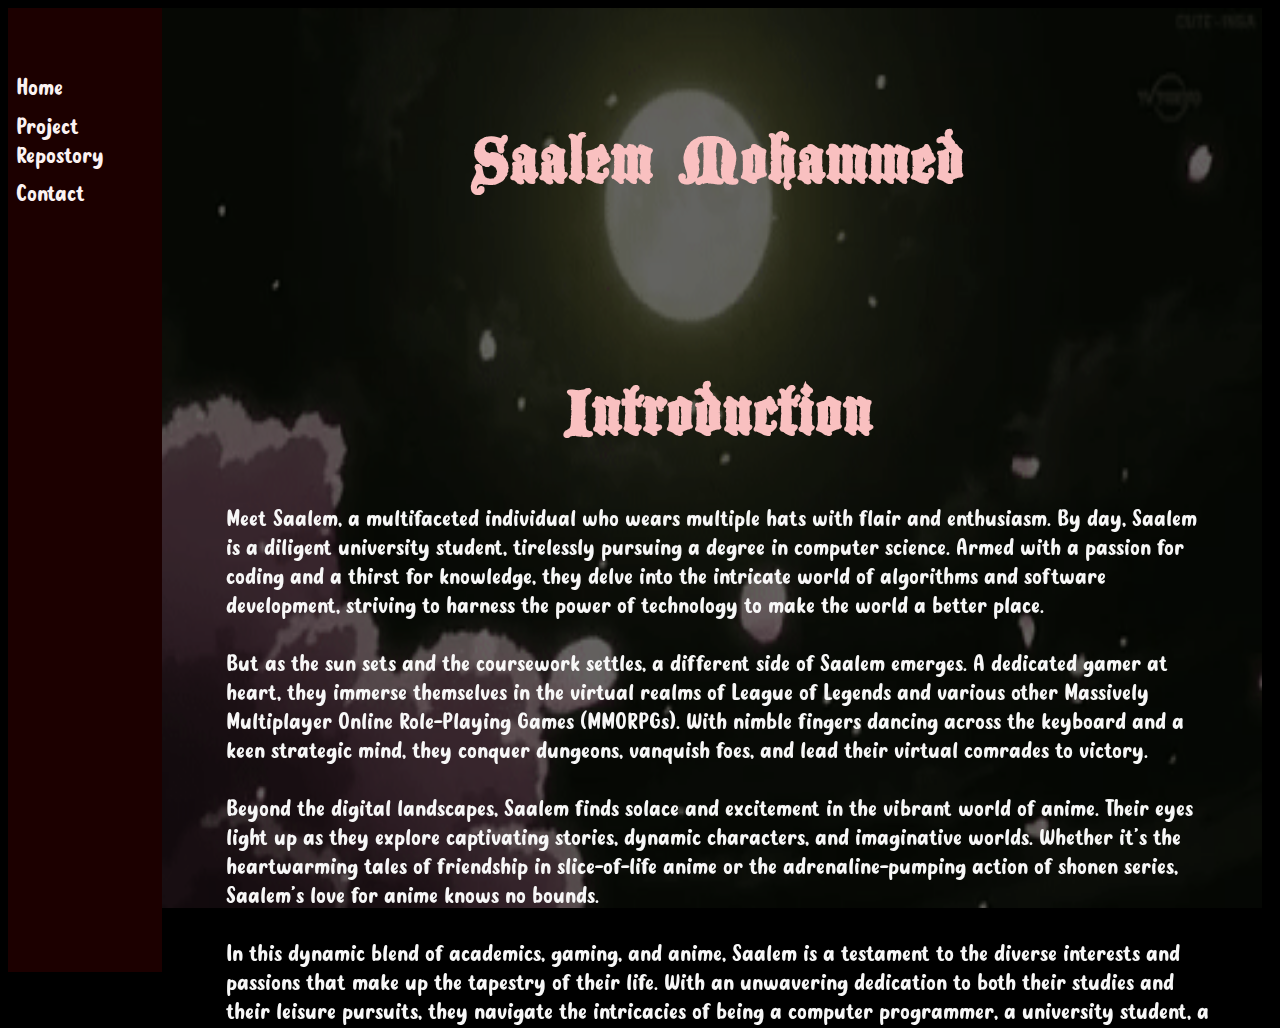
<file: index.html>
<!DOCTYPE html>
<html>

    <head>
        <link href="resources/style.css" rel="stylesheet">
        <title>Swasal|Home</title>
    </head>

    <body>
        <!-- Left half of the page -->
        <!-- this is the menu section -->
        <div class="left">  
            <!-- has interactiver buttons -->
            <a href="index.html"><button onmouseenter="show()" onmouseleave="hide()" class="sidebuttons" >Home</button></a>
            <!-- dection to hide the submenu and pull them on demand -->
            <section id="home_submenu" class="submenu" hidden="true">
                <!-- script for hiding submenu -->
                <script>
                    let flag=true
                    function hide() {
                        flag = false
                        setTimeout(function hide() {
                        if (flag !=true){
                            document.getElementById('home_submenu').hidden = true
                        }
                        
                    }, 2000)
                    }
                    function show() {
                        flag= true
                        document.getElementById('home_submenu').hidden = false
                        
                    }

    
                    </script>

                <a href="index.html#Introduction"><button onmouseover="show()" onmouseleave="hide()" class="subsidebuttons" >Introduction</button></a>
                <a href="index.html#personal_info"><button onmouseover="show()" onmouseleave="hide()" class="subsidebuttons" >Personal Info</button></a>
                <a href="index.html#education"><button onmouseover="show()" onmouseleave="hide()" class="subsidebuttons" >Education</button></a>
                <a href="index.html#interests"><button onmouseover="show()" onmouseleave="hide()" class="subsidebuttons" >Interests</button></a>
                <a href="index.html#Links"><button onmouseover="show()" onmouseleave="hide()" class="subsidebuttons" >Social and Links</button></a>
            </section>
            <a href="repository.html"><button class="sidebuttons" >Project Repostory</button></a>
            <a href="contact.html"><button class="sidebuttons" >Contact</button></a>

            
        </div>


        <div class="right">
            <h1 class="title">Saalem Mohammed</h1>
            <br>
            <br>
            <br>
            <br>
            <h1 id="Introduction" class="title">Introduction</h1>
            <p class="text" >
                Meet Saalem, a multifaceted individual who wears multiple hats with flair and enthusiasm. By day, Saalem is a diligent university student, tirelessly pursuing a degree in computer science. Armed with a passion for coding and a thirst for knowledge, they delve into the intricate world of algorithms and software development, striving to harness the power of technology to make the world a better place.<br><br>

                But as the sun sets and the coursework settles, a different side of Saalem emerges. A dedicated gamer at heart, they immerse themselves in the virtual realms of League of Legends and various other Massively Multiplayer Online Role-Playing Games (MMORPGs). With nimble fingers dancing across the keyboard and a keen strategic mind, they conquer dungeons, vanquish foes, and lead their virtual comrades to victory.<br><br>

                Beyond the digital landscapes, Saalem finds solace and excitement in the vibrant world of anime. Their eyes light up as they explore captivating stories, dynamic characters, and imaginative worlds. Whether it's the heartwarming tales of friendship in slice-of-life anime or the adrenaline-pumping action of shonen series, Saalem's love for anime knows no bounds.<br><br>

                In this dynamic blend of academics, gaming, and anime, Saalem is a testament to the diverse interests and passions that make up the tapestry of their life. With an unwavering dedication to both their studies and their leisure pursuits, they navigate the intricacies of being a computer programmer, a university student, a gamer, and an anime enthusiast with grace and fervor.
            </p>

            <!-- section breaker -->
            <div style="height: 300px; width: 100%;"></div>

            <h1 id="personal_info" class="title">Personal Info</h1>
            <table class="table">
                <tbody>
                    <tr>
                        <td class="table" style="text-align: right; padding-right: 10px;"><b style="text-decoration: underline;">Name</b></td>
                        <td class="table" style="text-align: left; padding-left: 10px;">Mohammed Saalem</td>
                        <!-- add image here -->
                        <td rowspan="4" ><img class="mypic" src="resources/icons/me.jpg" alt="A picture of the site author."></td>
                    </tr>
                    <tr>
                        <td class="table" style="text-align: right; padding-right: 10px;"><b style="text-decoration: underline;">Date of Birth</b></td>
                        <td class="table" style="text-align: left; padding-left: 10px;">28th December, 2001</td>
                    </tr>
                    <tr>
                        <td class="table" style="text-align: right; padding-right: 10px;"><b style="text-decoration: underline;">Phone</b></td>
                        <td class="table" style="text-align: left; padding-left: 10px;">01400677321</td>
                    </tr>
                    <tr>
                        <td class="table" style="text-align: right; padding-right: 10px;"><b style="text-decoration: underline;">Email</b></td>
                        <td class="table" style="text-align: left; padding-left: 10px;"><a class="text" href="mailto:mohammed.saalem@g.bracu.ac.bd">mohammed.saalem@g.bracu.ac.bd</a></td>
                    </tr>
                </tbody>
            </table>



            <!-- section breaker -->
            <div style="height: 300px; width: 100%;"></div>

            <h1 id="education" class="title">Education</h1>
            <table class="table">
                <thead>
                    <tr>
                        <td class="table" style="text-align: right; padding-right: 10px; color: rgb(0, 0, 0);"><b>Degree</b></td>
                        <td class="table" style="text-align: left; padding-left: 10px; color: rgb(0, 0, 0);"><b>Details</b></td>
                        
                    </tr>
                </thead>
                <tbody>

                    <tr style="height: 40px;">
                        <td></td>
                        <td></td>
                    </tr>

                    <tr>
                        <td rowspan="2" class="table" style="text-align: right; padding-right: 10px;"><b>Highschool</b></td>
                        <td class="table" style="text-align: left; padding-left: 10px;">Bangladesh School Jeddah, English Section<br>2015-2020<br><br>O-levels: 2018<br>A-levels: 2020</td>
                    </tr>

                    <tr>
                        <td class="table" style="text-align: left; padding-left: 10px;"><br>Indian International School, Taif<br>2008-2015</td>
                    </tr>

                    <tr style="height: 40px;">
                        <td></td>
                        <td></td>   
                    </tr>

                    <tr>
                        <td class="table" style="text-align: right; padding-right: 10px;"><b>Undergraduate</b></td>
                        <td class="table" style="text-align: left; padding-left: 10px;">Brac university, Bangladesh<br>Major in Coputer Science<br>2021-present</td>
                    </tr>
                    
                </tbody>
            </table>

            <!-- section breaker -->
            <div style="height: 300px; width: 100%;"></div>

            <h1 id="interests" class="title">Interests</h1>
            <table class="table">
                <tbody>
                    <tr>
                    
                    <td style="width: 10%;"></td>

                    <!-- hobby list -->
                    <td style="width: 40%;">
                        <p style="text-align: left;">My Interests are</p>
                        <ul style="text-align: left; list-style-position: inside;">
                            <li>Listening to Music</li>
                            <li>Gaming</li>
                            <li>Anime</li>
                            <li>Reading books</li>
                            <li>Going for long walks</li>
                        </ul>
                    </td>
           

                    <!-- quote -->
                    <td style="width: 40%;">
                        <p style="text-align: left;">Some of my favorite quotes are:</p>
                        <ul style="text-align: left; list-style-position: inside;">
                            <li>"Time flows constantly, it doesn't care about the people who are struggling."</li>
                            <p style="text-align: right;">-Ichirō Ōkouchi</p>
                            <li>"A life that lives without doing anything is the same as a slow death."</li>
                            <p style="text-align: right;">-Ichirō Ōkouchi</p>
                        </ul>
                        
                    </td>

                    <td style="width: 10%;"></td>

                    </tr>
                    
                </tbody>
            </table>


            <!-- section breaker -->
            <div style="height: 300px; width: 100%;"></div>


            <h1 id="Links" class="title">Socials And Links</h1>
            <p class="text">Favorite Song: <a class="text" href="https://open.spotify.com/track/60NXuYborLfMiTPJMcxkM5?si=0500a83ebe6e438b" target="_blank">Only One by ILENIUM</a> and <a class="text" href="https://open.spotify.com/track/5sdQOyqq2IDhvmx2lHOpwd?si=97c14f1a200a49cb" target="_blank">Super Shy by NewJeans</a></p>
            <b><p class="text">Quick links:</p></b>
            
            <!-- lINKS -->
            <a href="https://open.spotify.com/user/x8aphbrcjfqiwl957vkfygq4i?si=7ee104abf92f4d6d" target="_blank"><img class="icons" src="resources/icons/spotify.png" alt="Spotify Logo"></a>
            <a href="https://www.instagram.com/saalem.mohammed/" target="_blank"><img class="icons" src="resources/icons/instagram.png" alt="Instagram Logo"></a>
            <a href="https://www.facebook.com/mohammed.saalem/" target="_blank"><img class="icons" src="resources/icons/facebook.png" alt="Instagram Logo"></a>
            <a href="https://www.bracu.ac.bd/" target="_blank"><img class="icons" src="resources/icons/BRACU.png" alt="Instagram Logo"></a>

            <!-- section breaker -->
            <div style="height: 300px; width: 100%;"></div>


            <p id="stats" class="text" style="text-align: right; font-size: 15px;"> Hello</p>
            <!-- section breaker -->
            <div style="height: 100px; width: 100%;"></div>
            
        </div>

        <script>
            let stats = document.getElementById("stats")
            function status () {
                let link=window.location.href;
                let time=document.lastModified;
                stats.innerHTML="Location: " + link + "<br>" + "LAst Modified: " + time;
                    
                };
            window.onload=status()
        </script>
        



    </body>

</html>
</file>
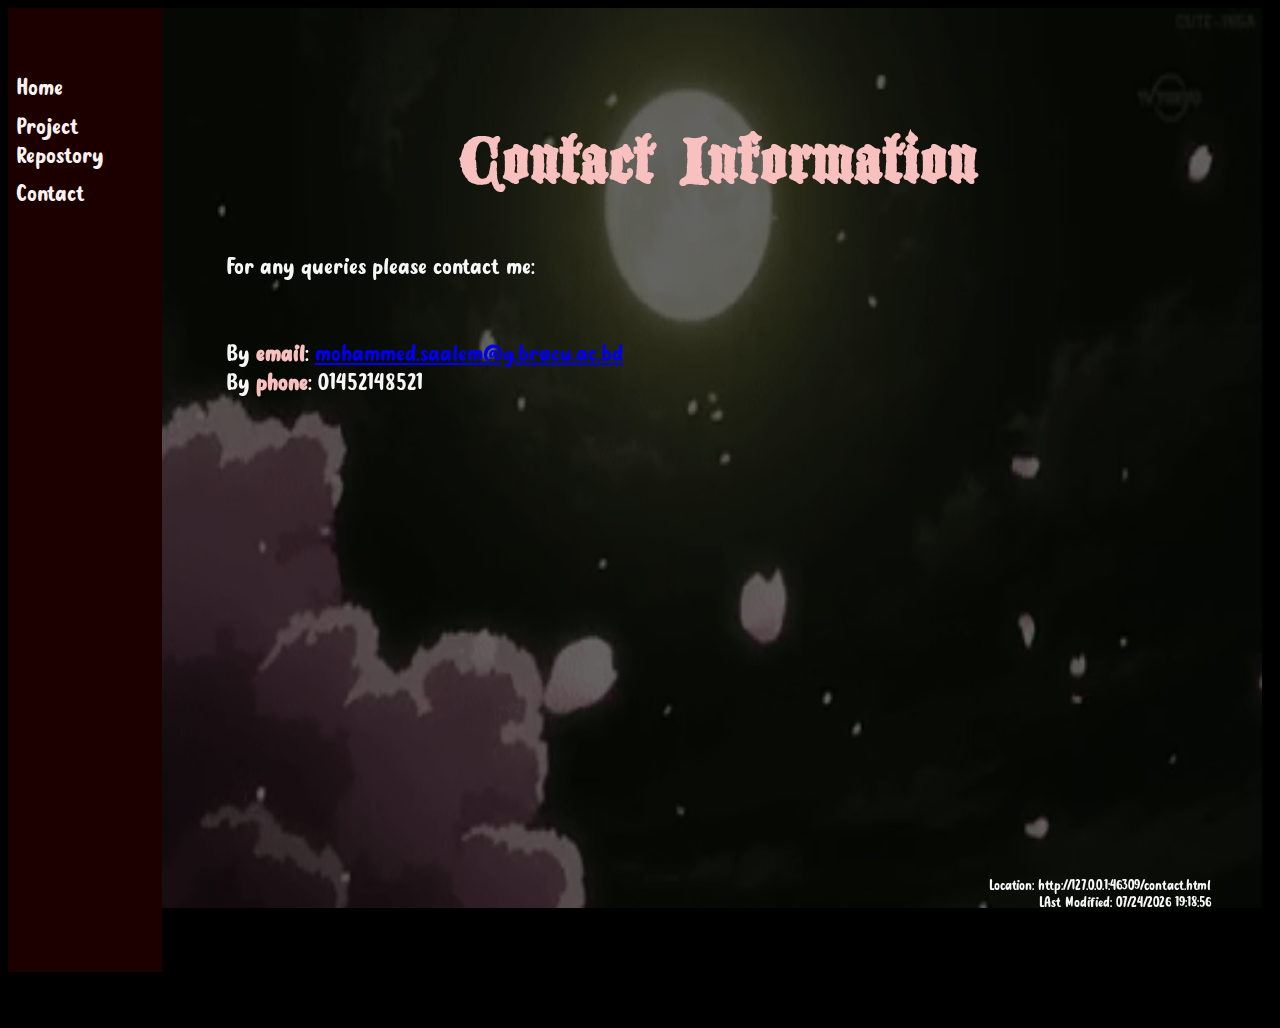
<file: contact.html>
<!DOCTYPE html>
<html>

    <head>
        <link href="resources/style.css" rel="stylesheet">
        <title>Swasal|Contact</title>
    </head>

    <body>
        <!-- Left half of the page -->
        <!-- this is the menu section -->
        <div class="left">  
            <!-- has interactiver buttons -->
            <a href="index.html"><button onmouseenter="show()" onmouseleave="hide()" class="sidebuttons" >Home</button></a>
            <!-- dection to hide the submenu and pull them on demand -->
            <section id="home_submenu" class="submenu" hidden="true">
                <!-- script for hiding submenu -->
                <script>
                    let flag=true
                    function hide() {
                        flag = false
                        setTimeout(function hide() {
                        if (flag !=true){
                            document.getElementById('home_submenu').hidden = true
                        }
                        
                    }, 2000)
                    }
                    function show() {
                        flag= true
                        document.getElementById('home_submenu').hidden = false
                        
                    }

        
                    </script>

                <a href="index.html#Introduction"><button onmouseover="show()" onmouseleave="hide()" class="subsidebuttons" >Introduction</button></a>
                <a href="index.html#personal_info"><button onmouseover="show()" onmouseleave="hide()" class="subsidebuttons" >Personal Info</button></a>
                <a href="index.html#education"><button onmouseover="show()" onmouseleave="hide()" class="subsidebuttons" >Education</button></a>
                <a href="index.html#interests"><button onmouseover="show()" onmouseleave="hide()" class="subsidebuttons" >Interests</button></a>
                <a href="index.html#Links"><button onmouseover="show()" onmouseleave="hide()" class="subsidebuttons" >Social and Links</button></a>
            </section>
            <a href="repository.html"><button class="sidebuttons" >Project Repostory</button></a>
            <a href="contact.html"><button class="sidebuttons" >Contact</button></a>        

            
        </div>


            <div class="right">
                <!-- main window for adding elements -->
                <h1 class="title">Contact Information</h1>
                <p class="text" >
                    For any queries please contact me:<br>
                    <br>
                    <br>
                    By <b style="color: rgb(249, 192, 192);">email</b>: <a href="mailto:mohammed.saalem@g.bracu.ac.bd">mohammed.saalem@g.bracu.ac.bd</a> <br>
                    By <b style="color: rgb(249, 192, 192);">phone</b>: 01452148521


                </p>

                <br>
                <br>
                <br>
                <br>
                <br>
                <!-- section breaker -->
                <div style="height: 350px; width: 100%;"></div>
                <p id="stats" class="text" style="text-align: right; font-size: 15px;"> Hello</p>
                <br>
                <br>
                <script type="text/javascript">
                    let stats = document.getElementById("stats")
                    function status () {
                        let link=window.location.href;
                        let time=document.lastModified;
                        stats.innerHTML="Location: " + link + "<br>" + "LAst Modified: " + time;
                            
                        };
                    window.onload=status()
                </script>

            </div>


            

        


    </body>

</html>
</file>
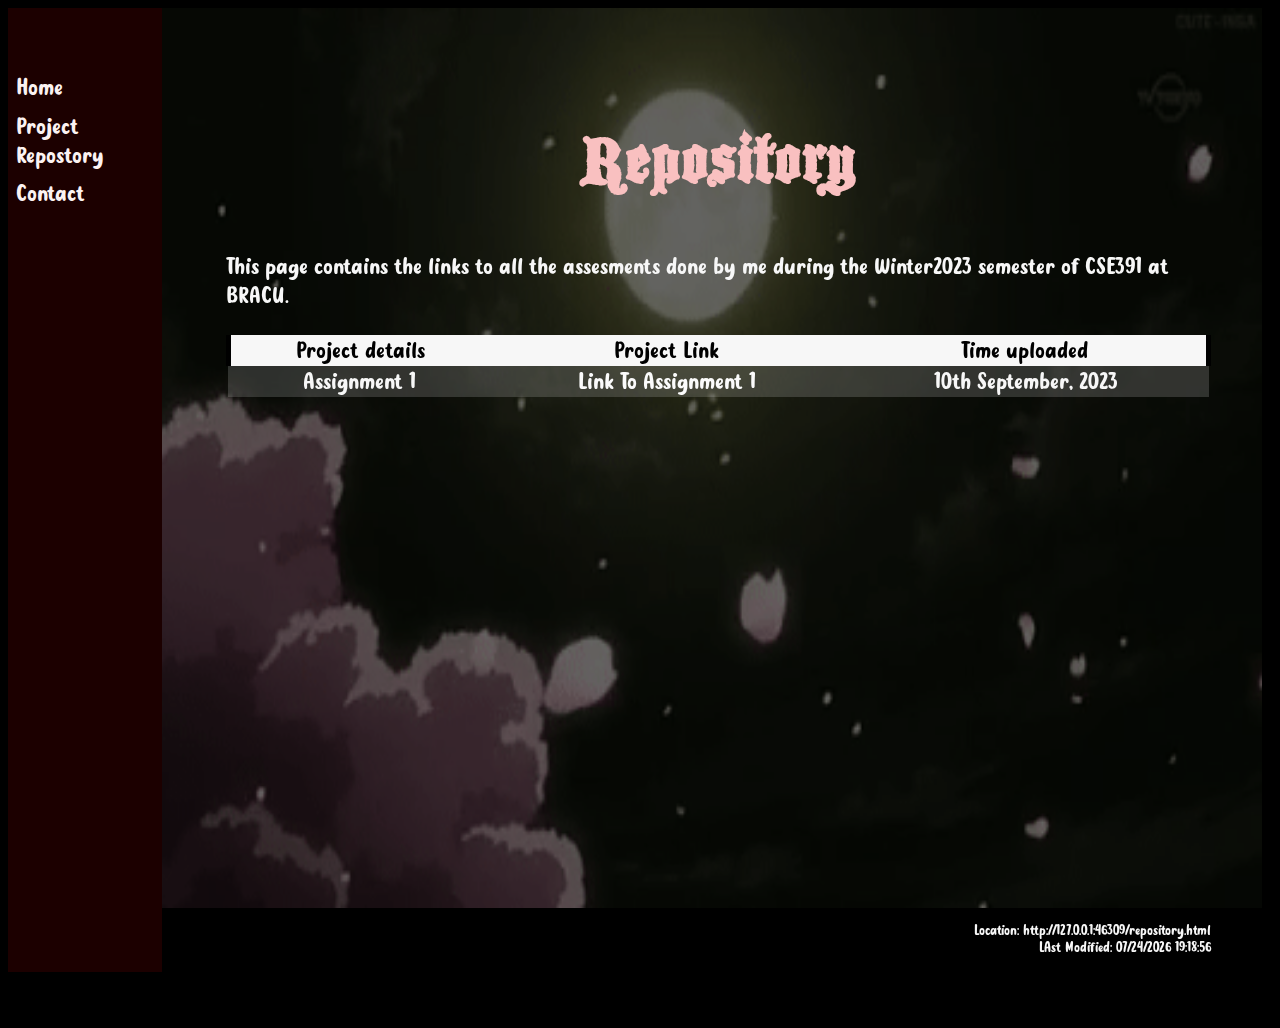
<file: repository.html>
<!DOCTYPE html>
<html>

    <head>
        <link href="resources/style.css" rel="stylesheet">
        <title>Swasal|Repository</title>
    </head>

    <body>
        <!-- Left half of the page -->
        <!-- this is the menu section -->
        <div class="left">  
            <!-- has interactiver buttons -->
            <a href="index.html"><button onmouseenter="show()" onmouseleave="hide()" class="sidebuttons" >Home</button></a>
            <!-- dection to hide the submenu and pull them on demand -->
            <section id="home_submenu" class="submenu" hidden="true">
                <!-- script for hiding submenu -->
                <script>
                    let flag=true
                    function hide() {
                        flag = false
                        setTimeout(function hide() {
                        if (flag !=true){
                            document.getElementById('home_submenu').hidden = true
                        }
                        
                    }, 2000)
                    }
                    function show() {
                        flag= true
                        document.getElementById('home_submenu').hidden = false
                        
                    }

        
                    </script>

                <a href="index.html#Introduction"><button onmouseover="show()" onmouseleave="hide()" class="subsidebuttons" >Introduction</button></a>
                <a href="index.html#personal_info"><button onmouseover="show()" onmouseleave="hide()" class="subsidebuttons" >Personal Info</button></a>
                <a href="index.html#education"><button onmouseover="show()" onmouseleave="hide()" class="subsidebuttons" >Education</button></a>
                <a href="index.html#interests"><button onmouseover="show()" onmouseleave="hide()" class="subsidebuttons" >Interests</button></a>
                <a href="index.html#Links"><button onmouseover="show()" onmouseleave="hide()" class="subsidebuttons" >Social and Links</button></a>
            </section>
            <a href="repository.html"><button class="sidebuttons" >Project Repostory</button></a>
            <a href="contact.html"><button class="sidebuttons" >Contact</button></a>        

            
        </div>


        <div class="right">
            <!-- main window for adding elements -->
            <h1 class="title"><a id="Introduction">Repository</a></h1>
            <p class="text" >
                This page contains the links to all the assesments done by me during the Winter2023 semester of CSE391 at BRACU.<br>

            </p>

            <table class="table">
                <thead>
                    <tr>
                        <td class="table" style="color: rgb(0, 0, 0)">Project details</td>
                        <td class="table" style="color: rgb(0, 0, 0)">Project Link</td>
                        <td class="table" style="color: rgb(0, 0, 0)">Time uploaded</td>
                    </tr>
                </thead>
                
                <tbody>
                    <tr>
                        <td class="table">Assignment 1</td>
                        <td class="table"><a class="table" href="index.html">Link to Assignment 1</a></td>
                        <td class="table">10th September, 2023</td>
                    </tr>
                </tbody>    

            </table>
            <br>
            <br>
            <br>
            <br>
            <br>
            <!-- section breaker -->
            <div style="height: 400px; width: 100%;"></div>

            <p id="stats" class="text" style="text-align: right; font-size: 15px;"> Hello</p>
            <br>
            <br>
            <script type="text/javascript">
                let stats = document.getElementById("stats")
                function status () {
                    let link=window.location.href;
                    let time=document.lastModified;
                    stats.innerHTML="Location: " + link + "<br>" + "LAst Modified: " + time;
                        
                    };
                window.onload=status()
            </script>
           
        </div>
        

    </body>

</html>
</file>
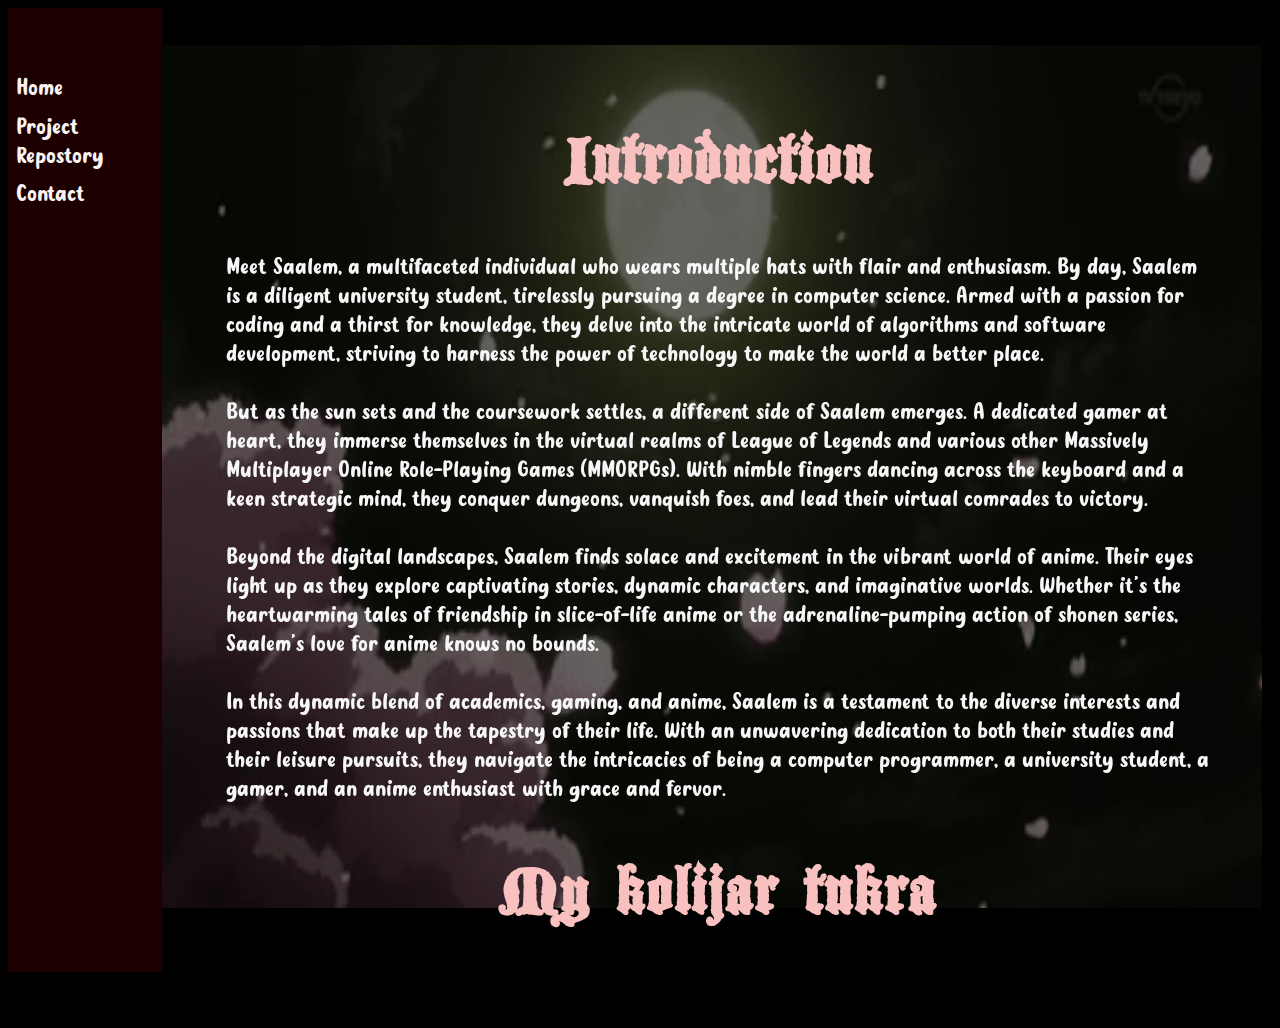
<file: skeleton.html>
<!DOCTYPE html>
<html>

    <head>
        <link href="resources/style.css" rel="stylesheet">
        <title>Swasal|Home</title>
    </head>

    <body>
        <!-- top header of the page -->
        <div class="top"></div>
        

        <!-- Left half of the page -->
        <!-- this is the menu section -->
        <div class="left">  
            <!-- has interactiver buttons -->
            <a href="index.html"><button onmouseenter="show()" onmouseleave="hide()" class="sidebuttons" >Home</button></a>
            <section id="home_submenu" class="submenu" hidden="true">
                <!-- script for hiding submenu -->
                <script type="text/javascript">
                    let flag=true
                    function hide() {
                        flag = false
                        setTimeout(function hide() {
                        if (flag !=true){
                            document.getElementById('home_submenu').hidden = true
                        }
                        
                    }, 5000)
                    }
                    function show() {
                        flag= true
                        document.getElementById('home_submenu').hidden = false
                       
                    }

     
                 </script>

                <a href="index.html#Introduction"><button onmouseover="show()" onmouseleave="hide()" class="subsidebuttons" >Introduction</button></a>
                <a href="index.html#Links"><button onmouseover="show()" onmouseleave="hide()" class="subsidebuttons" >Social and Links</button></a>
            </section>
            <a href="repository.html"><button class="sidebuttons" >Project Repostory</button></a>
            <a href="contact.html"><button class="sidebuttons" >Contact</button></a>        

    </div>


            <div class="right">
                <!-- main window for adding elements -->
                <h1 class="title"><a id="Introduction">Introduction</a></h1>
                <p class="text" >
                    Meet Saalem, a multifaceted individual who wears multiple hats with flair and enthusiasm. By day, Saalem is a diligent university student, tirelessly pursuing a degree in computer science. Armed with a passion for coding and a thirst for knowledge, they delve into the intricate world of algorithms and software development, striving to harness the power of technology to make the world a better place.<br><br>

                    But as the sun sets and the coursework settles, a different side of Saalem emerges. A dedicated gamer at heart, they immerse themselves in the virtual realms of League of Legends and various other Massively Multiplayer Online Role-Playing Games (MMORPGs). With nimble fingers dancing across the keyboard and a keen strategic mind, they conquer dungeons, vanquish foes, and lead their virtual comrades to victory.<br><br>

                    Beyond the digital landscapes, Saalem finds solace and excitement in the vibrant world of anime. Their eyes light up as they explore captivating stories, dynamic characters, and imaginative worlds. Whether it's the heartwarming tales of friendship in slice-of-life anime or the adrenaline-pumping action of shonen series, Saalem's love for anime knows no bounds.<br><br>

                    In this dynamic blend of academics, gaming, and anime, Saalem is a testament to the diverse interests and passions that make up the tapestry of their life. With an unwavering dedication to both their studies and their leisure pursuits, they navigate the intricacies of being a computer programmer, a university student, a gamer, and an anime enthusiast with grace and fervor.
                </p>

                <center><h1 class="title">My kolijar tukra</h1></center>
            </div>
        </div>


    </body>

</html>
</file>
<file: resources/style.css>
/* imports */

/* fonts */
@font-face {
    font-family: 'Blackwood Castle Regular';
    src: url(fonts/Blackwood\ Castle.ttf)
}

@font-face {
    font-family: 'Black Chancery';
    src: url(fonts/Black\ Chancery.TTF)
}

@font-face {
    font-family: 'Quilstone';
    src: url(fonts/Quillstone.ttf)
}

@font-face {
    font-family: 'Shadow Into Light';
    src: url(fonts/ShadowsIntoLight-Regular.ttf)
}

@font-face {
    font-family: 'Cheesecake';
    src: url(fonts/Cheesecake.ttf)
}

@font-face {
    font-family: 'Spicy_pumkin';
    src: url(fonts/Spicy\ Pumpkin.ttf)
}


/* Main css */

html {
    height: 100%;
    background-color: black;
}

body {
    position: fixed;
    background-image: url(icons/bg_sakura.gif);
    background-position: right-center;     
    background-repeat: no-repeat;
    background-size:90% 100%;
    background-position-x: 80%;
    background-clip: border-box;
    height: 100%;
    width: 100%;
}


.sidebuttons{
    list-style: none;
    margin-bottom: 5%;
    color: rgb(18, 250, 76);
    
    
    
}


button.sidebuttons{
    text-align: left;
    
    border: none;
    background-color: rgb(28, 0, 0);
    color: rgb(251, 242, 242);
    padding-right: 5%;
    padding-left: 5%;
    margin-bottom: 5%;
    width: 100%;
    font-family:'Times New Roman', Times, serif;
    font-size: 25px;
    font-family: "Cheesecake", serif;
}

button.sidebuttons:hover{
    background-color: rgb(249, 192, 192);
    color: black;
    font-weight: bold;
}

button.subsidebuttons{
    text-align: right; 
    border: none;
    background-color: rgb(28, 0, 0);
    color: rgb(251, 242, 242);
    padding-right: 5%;
    padding-left: 5%;
    margin-bottom: 5%;
    width: 100%;
    font-family:'Times New Roman', Times, serif;
    font-size: 25px;
    font-family: "Cheesecake", serif;
}

button.subsidebuttons:hover{
    background-color: rgb(249, 192, 192);
    color: black;
    font-weight: bold;
}



.top{
    top: 0;
    position: fixed;
    background-color: rgb(0, 0, 0);
    height: 5%;
    width: 100%;
    
      
}


.left{
    position: fixed;
    padding-top: 5%;
    background-color: rgb(28, 0, 0);
    float: left;
    width: 12%;
    height: 100%;
    padding-left: 0%;


}


.right{
    padding-top: 5%;
    padding-left: 5%;
    padding-right: 6%;
    padding-bottom: 5%;
    bottom: 0;
    float: right;
    background-color: rgba(0, 0, 0, 0.600);
    width: 77%;
    text-align: left;
    height: 100%;
    overflow-y: scroll;
    scroll-padding-bottom: 5%;
    

}

h1.title {
    color: rgb(249, 192, 192);
    font-family: "Blackwood Castle Regular", serif;
    text-align: center;
    font-size: 70px;
    text-decoration: none;
    text-transform: none;
    text-decoration-line: none;

}

p.text {
    color: rgb(247, 247, 247);
    font-family: "Cheesecake", serif;
    font-size: 25px;
}

a.title{
    color: rgb(247, 247, 247);
    font-family: "Cheesecake", serif;
    font-size: 25px;
    text-decoration: none;
}

a.text{
    color: rgb(247, 247, 247);
    font-family: "Cheesecake", serif;
    font-size: 25px;
    text-decoration: none;
}

a.text:hover{
    color: black;
    background-color: aliceblue;
}

.table{
    border-collapse: collapse;
    margin: 20px 0;
    font-size: 25px;
    min-width: 100%;
    
}

.table thead tr{
    background-color: rgb(247, 247, 247);
    color: black; 
    border-left: 5px solid;
    border-right: 5px solid;
    border-color: rgb(0, 0, 0);
    text-align: center;
}


a.table{
    color: rgb(251, 251, 251);
    text-decoration: none;
    text-transform: capitalize;
}

a.table:hover{
    color: aqua;
    background-color: black;
}

.table tbody tr{
    background-color: rgba(247, 247, 247, 0.167);
    border-left: 5px solid;
    border-right: 5px solid;
    border-color: rgb(0, 0, 0);
    color: rgb(255, 255, 255); 
    border: 10px;
    border-color: red;
    text-align: center;

}
td.table {
    color: rgb(247, 247, 247);
    font-family: "Cheesecake", serif;
    font-size: 25px;
    text-align: center;
    vertical-align: middle;
}


.icons{
    height: 50px;
    width: 50px;
    align-self: center;
}
/* 3468x4624 */
.mypic{
    height: 400px ;
    width: 300px ;
}
</file>
